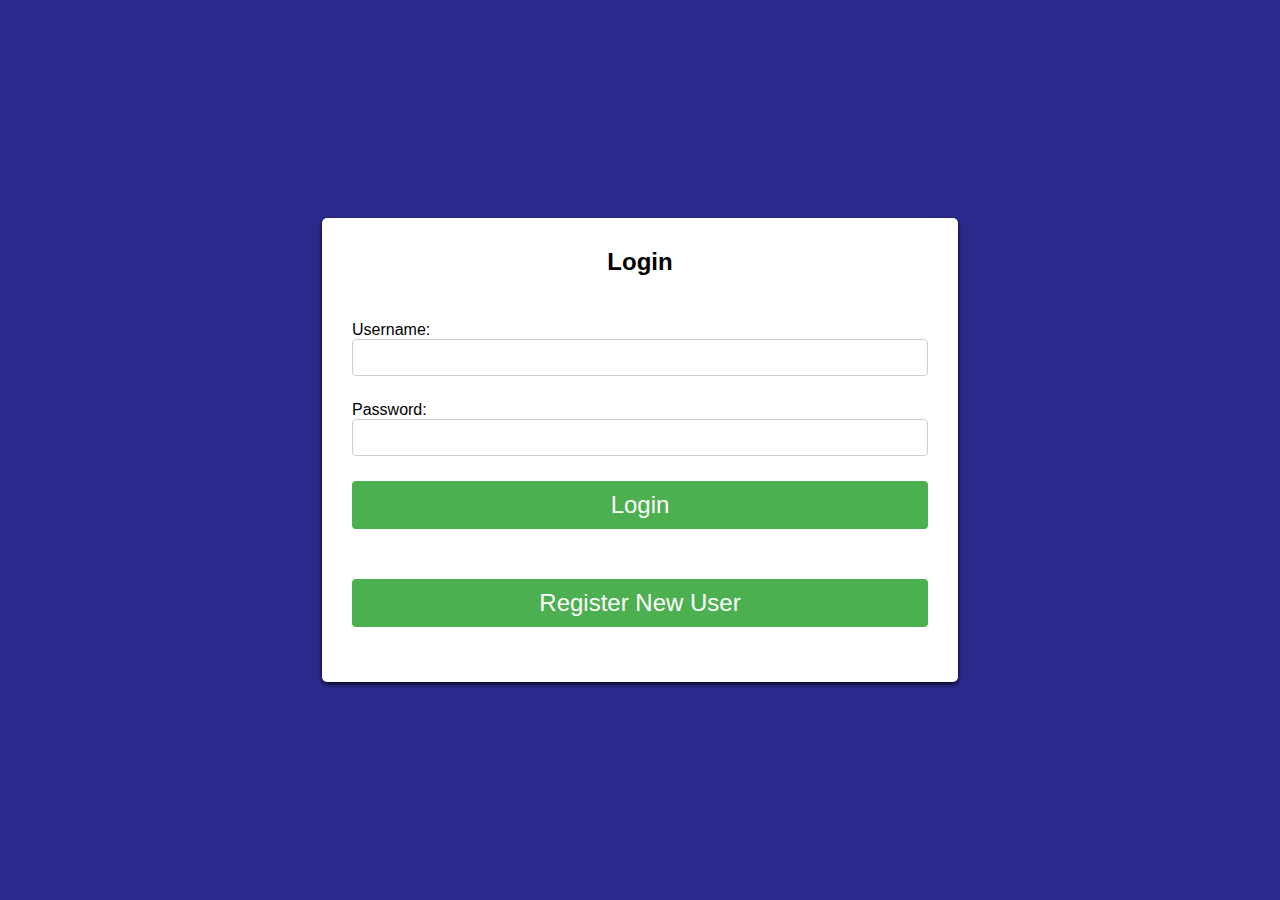
<file: src/main/resources/templates/custom_login.html>
<!DOCTYPE html>
<html lang="en" xmlns:th="http://www.thymeleaf.org">
	<head>
		<meta charset="UTF-8" />
		<title>Login Page</title>

	<!-- 	<link rel="stylesheet" href="/static/registerStyle.css" /> -->
	</head>
	<style>
		/*Custom_Login HTML Page*/

		* {
			padding: 0px;
			margin: 0px;
		}

		body {
			font-family: Arial, sans-serif;
	background-color: rgb(43, 43, 142);
			display: flex;
			align-items: center;
			justify-content: center;
			height: 100vh;
			margin: 0;
		}

		div.container {
			display: flex;
			flex-direction: column;
			/* align-items: center; */
			background-color: #fff;
			min-width: 45%;
			max-width: 50%;
			min-height: 300px;
			padding: 30px;
			border-radius: 5px;
			box-shadow: 0 2px 5px rgba(0, 0, 0, 0.9);
		}

		h2 {
			text-align: center;
			margin-bottom: 20px;
		}

		div.form-group {
			margin-top: 25px;
			margin-bottom: 25px;

			width: 100%;
			height: 100%;
		}

		input[type="text"],
		input[type="password"] {
			width: 100%;
			padding: 10px;
			border: 1px solid #ccc;
			border-radius: 4px;
			box-sizing: border-box;
		}

		button.scott-button {
			display: block;
			background-color: #4caf50;
			color: white;
			font-size: 1.5rem;
			height: auto;
			min-height: 3rem;
			border: none;
			border-radius: 4px;
			cursor: pointer;
			width: 100%;
			margin-top: 25px;
			margin-bottom: 25px;
		}

		button.scott-button:hover {
			background-color: aqua;
		}
	</style>
	<body>
		<div class="container">
			<div>
				<h2>Login</h2>
			</div>

			<div>
				<form action="/login" method="post">
					<div class="form-group">
						<label for="username">Username:</label>
						<input type="text" id="username" name="username" required />
					</div>

					<div class="form-group">
						<label for="password">Password:</label>
						<input type="password" id="password" name="password" required />
					</div>

					<button class="scott-button" type="submit">Login</button>
				</form>
			</div>
			<div>
				<form action="/register" method="get">
				
					<button class="scott-button" type="submit">Register New User</button>
				</form>
			</div>
		</div>
	</body>
</html>
</file>
